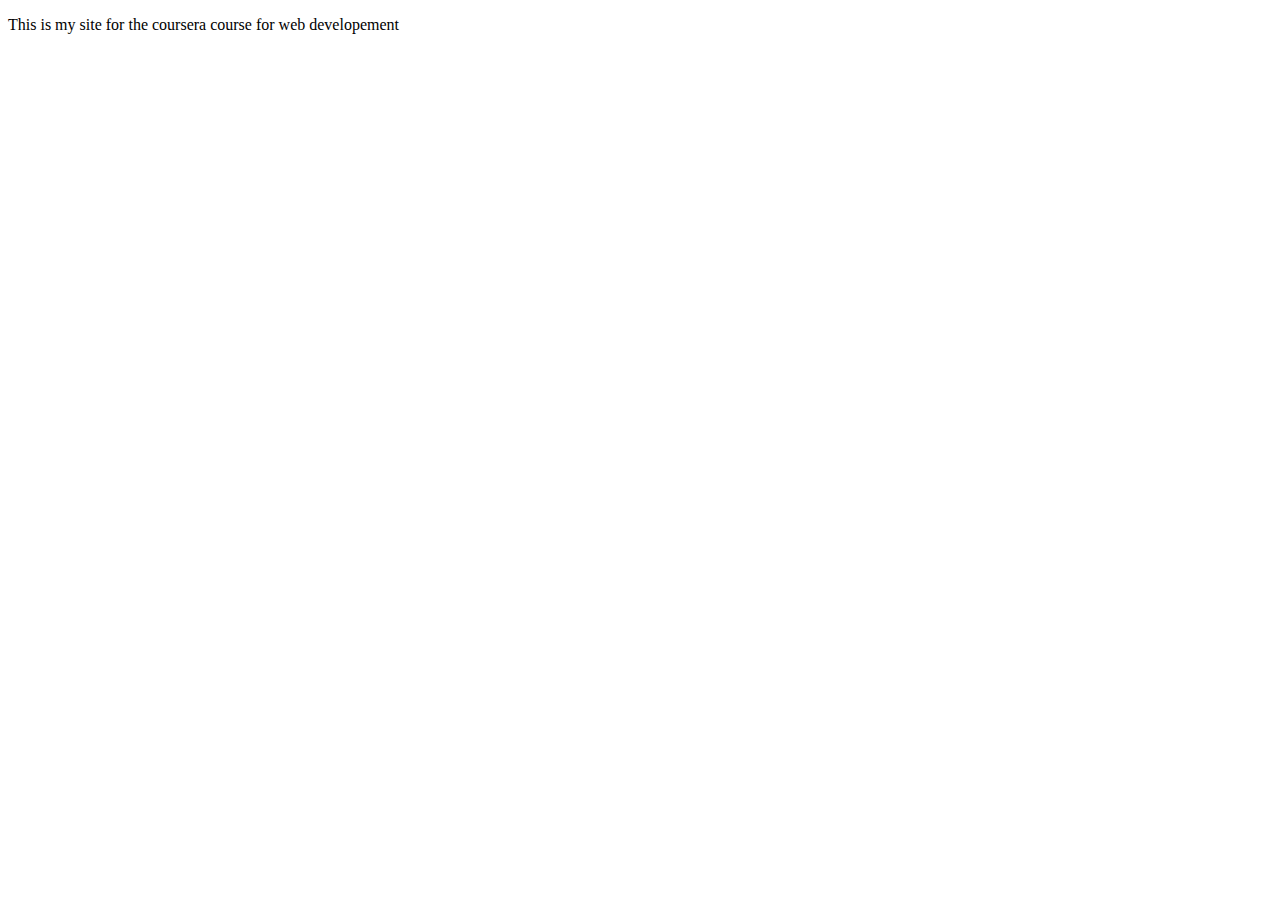
<file: Index.html>
<!DOCTYPE html>
<html lang="en">
<head>
    <meta charset="UTF-8">
    <meta name="viewport" content="width=device-width, initial-scale=1.0">
    <title>Index</title>
</head>
<body>
    <p>This is my site for the coursera course for web developement</p>
</body>
</html>
</file>
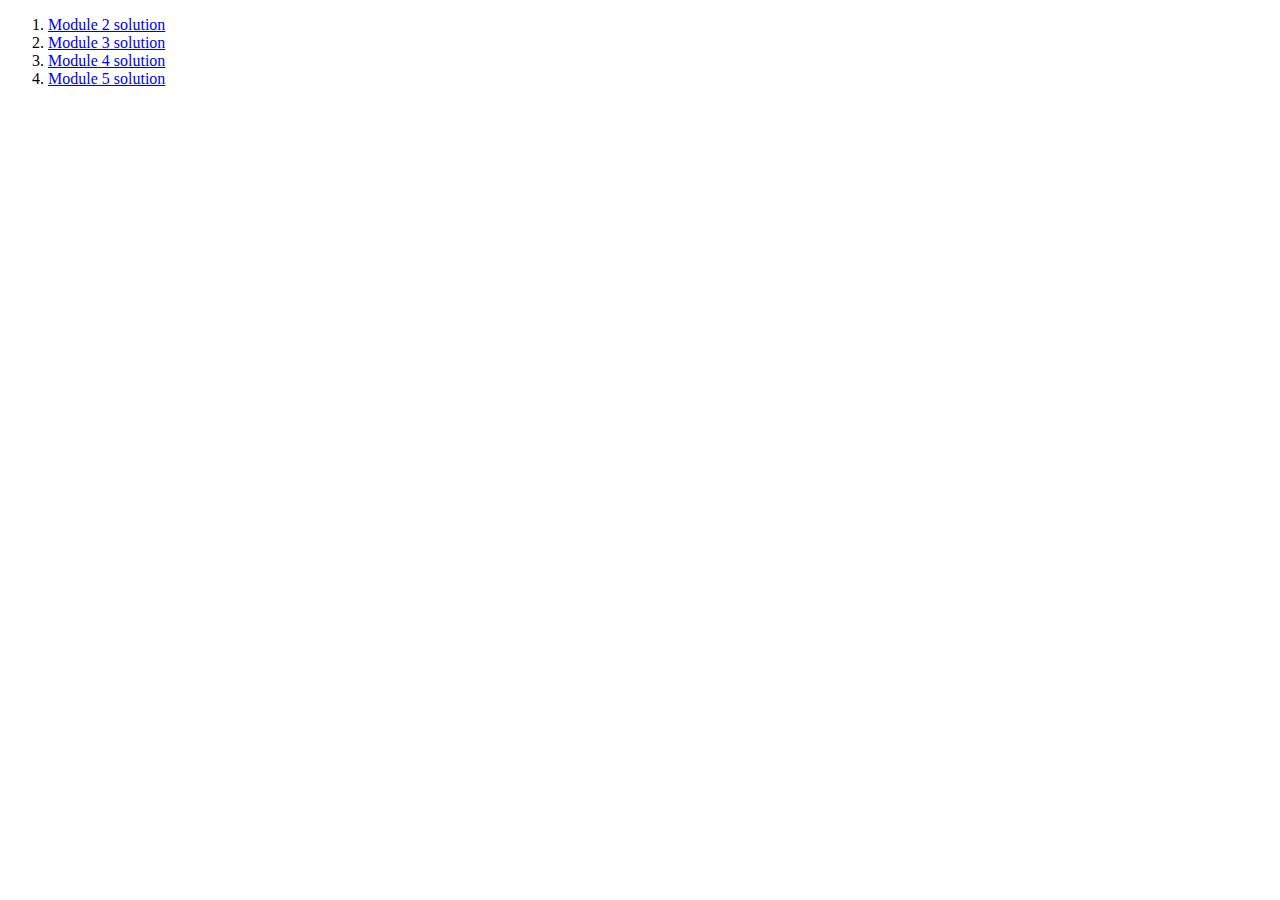
<file: index.html>
<!DOCTYPE html>
<html lang="en">
<head>
    <meta charset="UTF-8">
    <meta name="viewport" content="width=device-width, initial-scale=1.0">
    <title>index</title>
</head>
<body>
    <ol>
        <li><a href="Module2/index.html">Module 2 solution</a></li>
        <li><a href="Module3/index.html">Module 3 solution</a></li>
        <li><a href="Module4/index.html">Module 4 solution</a></li>
        <li><a href="Module5/index.html">Module 5 solution</a></li>
    </ol>
</body>
</html>
</file>
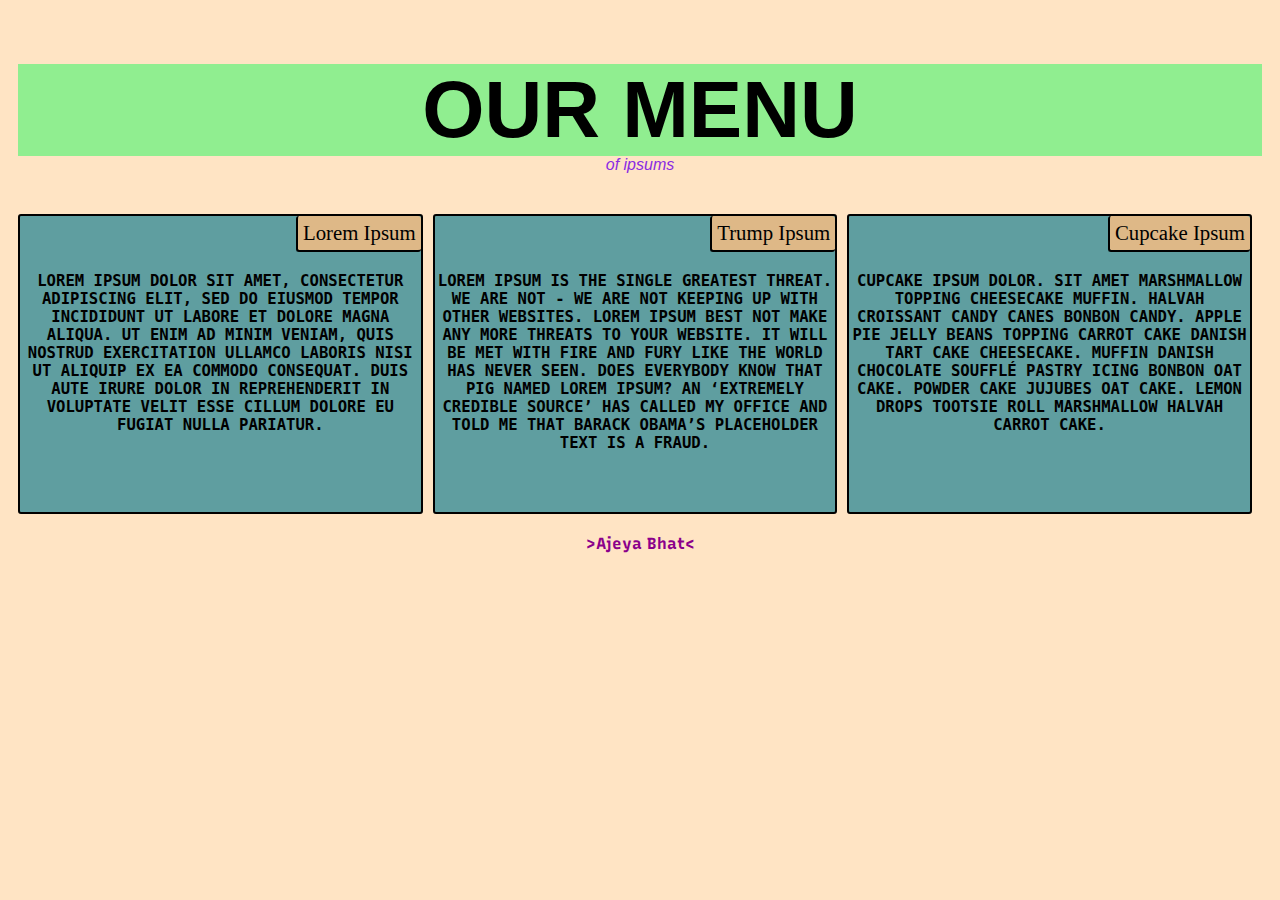
<file: Module2/index.html>
<!DOCTYPE html>
<html lang="en">
<head>
    <meta charset="UTF-8">
    <meta name="viewport" content="width=device-width, initial-scale=1.0">
    <link rel="stylesheet" href="css/StyleforModule2.css">
    <title>Module-2 Solution</title>
</head>
<body>
    <h1>OUR MENU</h1>
    <div id="tagline">of ipsums</div>
    <div class="row">
        <section class="col-lg-4 col-md-6 col-sm-12">
            <div class="part" id="part1"><p class="Floater">Lorem Ipsum</p><div class="MenuItem">Lorem ipsum dolor sit amet, consectetur adipiscing elit, sed do eiusmod tempor incididunt ut labore et dolore magna aliqua. Ut enim ad minim veniam, quis nostrud exercitation ullamco laboris nisi ut aliquip ex ea commodo consequat. Duis aute irure dolor in reprehenderit in voluptate velit esse cillum dolore eu fugiat nulla pariatur.</div></div>
        </section>
        <section class="col-lg-4 col-md-6 col-sm-12">
            <div class="part" id="part2"><p class="Floater">Trump Ipsum</p><div class="MenuItem">Lorem Ipsum is the single greatest threat. We are not - we are not keeping up with other websites. Lorem Ipsum best not make any more threats to your website. It will be met with fire and fury like the world has never seen. Does everybody know that pig named Lorem Ipsum? An ‘extremely credible source’ has called my office and told me that Barack Obama’s placeholder text is a fraud.</div></div>
        </section> 
        <section class="col-lg-4 col-md-12 col-sm-12">
            <div class="part" id="part3"><p class="Floater">Cupcake Ipsum</p><div class="MenuItem">Cupcake ipsum dolor. Sit amet marshmallow topping cheesecake muffin. Halvah croissant candy canes bonbon candy. Apple pie jelly beans topping carrot cake danish tart cake cheesecake. Muffin danish chocolate soufflé pastry icing bonbon oat cake. Powder cake jujubes oat cake. Lemon drops tootsie roll marshmallow halvah carrot cake.</div></div>
        </section>
    </div>
</body>
<footer>&gt;Ajeya Bhat&lt;</footer>
</html>
</file>
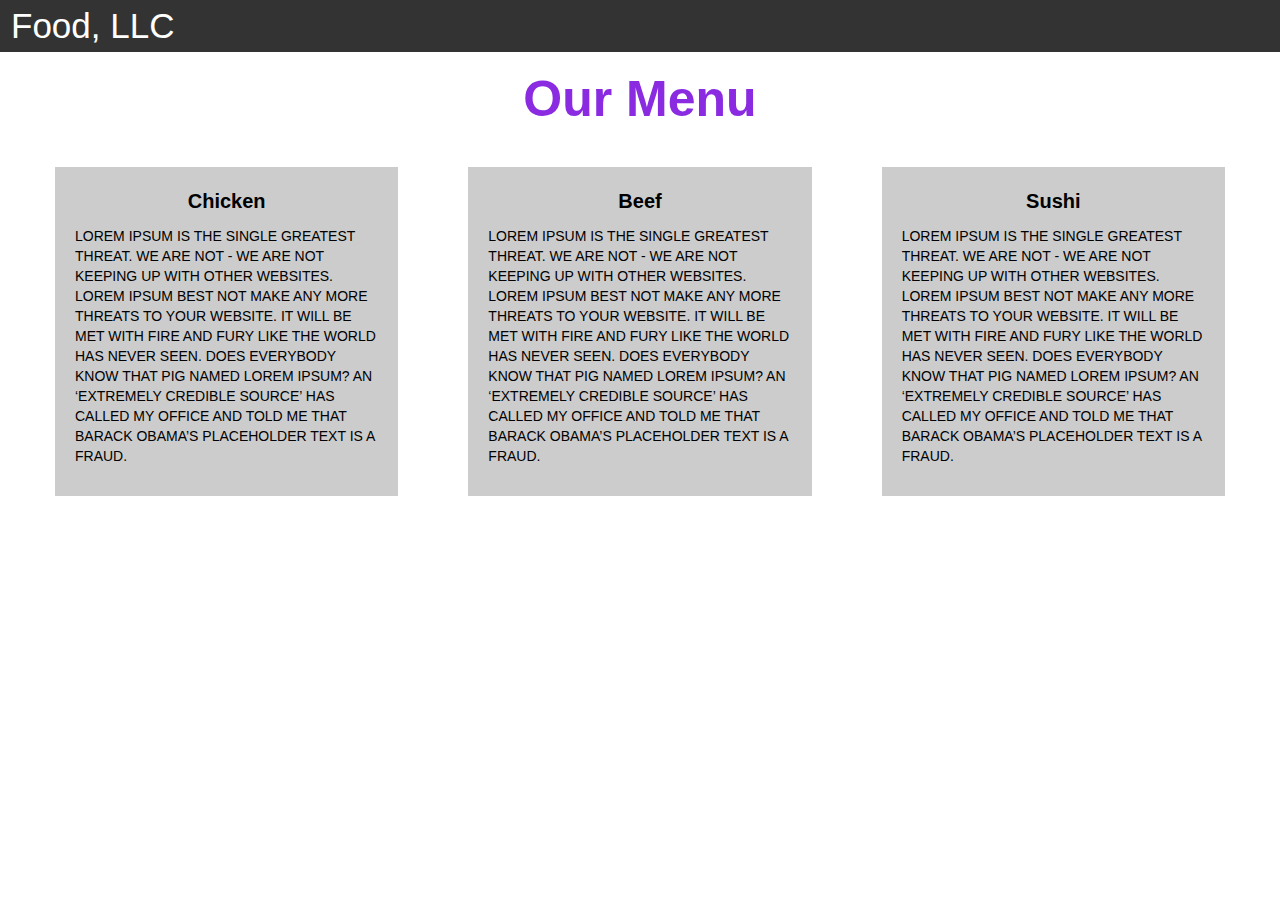
<file: Module3/index.html>
<!DOCTYPE html>
<html>
<head>

<title>Module 3</title>

  <meta name="viewport" content="width=device-width, initial-scale=1">
  <link rel="stylesheet" href="https://maxcdn.bootstrapcdn.com/bootstrap/3.3.7/css/bootstrap.min.css">
  <script src="https://ajax.googleapis.com/ajax/libs/jquery/3.3.1/jquery.min.js"></script>
  <script src="https://maxcdn.bootstrapcdn.com/bootstrap/3.3.7/js/bootstrap.min.js"></script>

</head>

<meta name="viewport" content="width=device-width, initial-scale=1">
<link rel="stylesheet" type="text/css" href="css/style.css">



<body>


<nav class="navbar" id="top">
  <div class="container-fluid">

    <div class="navbar-header">
      <button type="button" class="navbar-toggle" data-toggle="collapse" data-target="#myNavbar">
        <span class="icon-bar"></span>
        <span class="icon-bar"></span>
        <span class="icon-bar"></span> 
      </button>
      <a class="navbar-brand" href="#">Food, LLC</a>
    </div>

    <div class="collapse" id="myNavbar">
      <ul class="nav navbar-nav visible-xs">
        <li><a class="menu-item" href="#chicken">Chicken</a></li>
        <li><a class="menu-item" href="#beef">Beef</a></li> 
        <li><a class="menu-item" href="#chicken">Sushi</a></li> 
      </ul>
    </div>

  </div>
</nav>

<h1 class="main-title">Our Menu</h1>

<div class="row">

  <div class="col-lg-4 col-md-6 col-sm-12">
    <div class="content-box">
      <p class="item-name" id="chicken">Chicken</p>
      <p>LOREM IPSUM IS THE SINGLE GREATEST THREAT. WE ARE NOT - WE ARE NOT KEEPING UP WITH OTHER WEBSITES. LOREM IPSUM BEST NOT MAKE ANY MORE THREATS TO YOUR WEBSITE. IT WILL BE MET WITH FIRE AND FURY LIKE THE WORLD HAS NEVER SEEN. DOES EVERYBODY KNOW THAT PIG NAMED LOREM IPSUM? AN ‘EXTREMELY CREDIBLE SOURCE’ HAS CALLED MY OFFICE AND TOLD ME THAT BARACK OBAMA’S PLACEHOLDER TEXT IS A FRAUD.<div class="MobileShow">class end of Chicken section<a href="#top">(Back to Top)</a></div></p>
    </div>
  </div>

  <div class="col-lg-4 col-md-6 col-sm-12">
    <div class="content-box">
      <p class="item-name" id="beef">Beef</p>
      <p>LOREM IPSUM IS THE SINGLE GREATEST THREAT. WE ARE NOT - WE ARE NOT KEEPING UP WITH OTHER WEBSITES. LOREM IPSUM BEST NOT MAKE ANY MORE THREATS TO YOUR WEBSITE. IT WILL BE MET WITH FIRE AND FURY LIKE THE WORLD HAS NEVER SEEN. DOES EVERYBODY KNOW THAT PIG NAMED LOREM IPSUM? AN ‘EXTREMELY CREDIBLE SOURCE’ HAS CALLED MY OFFICE AND TOLD ME THAT BARACK OBAMA’S PLACEHOLDER TEXT IS A FRAUD.<div class="MobileShow">end of Beef section<a href="#top">(Back to Top)</a></div></p>
    </div>
  </div>


  <div class="col-lg-4 col-md-12 col-sm-12">
    <div class="content-box">
      <p class="item-name" id="sushi">Sushi</p>
      <p>LOREM IPSUM IS THE SINGLE GREATEST THREAT. WE ARE NOT - WE ARE NOT KEEPING UP WITH OTHER WEBSITES. LOREM IPSUM BEST NOT MAKE ANY MORE THREATS TO YOUR WEBSITE. IT WILL BE MET WITH FIRE AND FURY LIKE THE WORLD HAS NEVER SEEN. DOES EVERYBODY KNOW THAT PIG NAMED LOREM IPSUM? AN ‘EXTREMELY CREDIBLE SOURCE’ HAS CALLED MY OFFICE AND TOLD ME THAT BARACK OBAMA’S PLACEHOLDER TEXT IS A FRAUD.<div class="MobileShow">end of Sushi section<a href="#top">(Back to Top)</a></div></p>
    </div>
  </div>

</div>


</body>
</html>
</file>
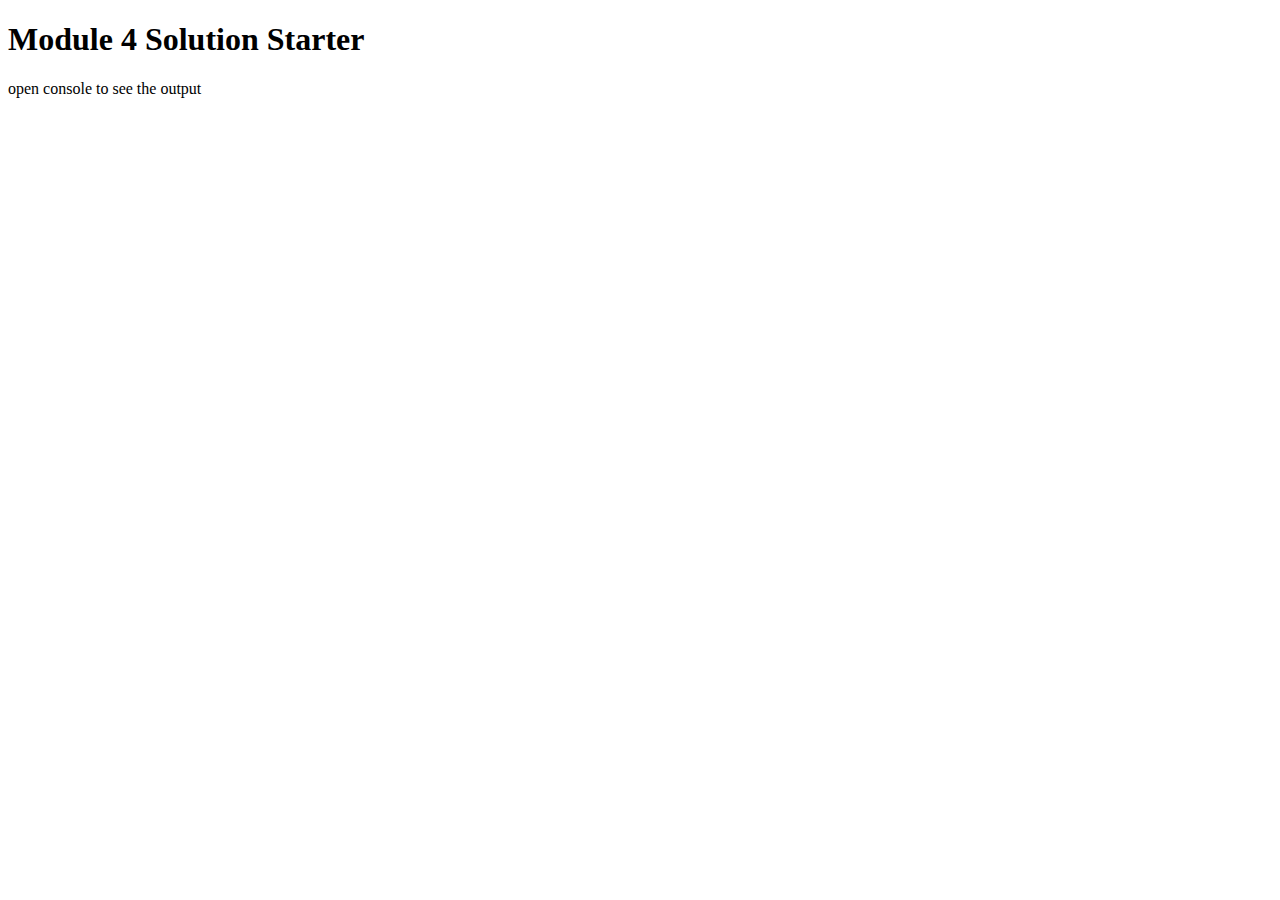
<file: Module4/index.html>
<!DOCTYPE html>
<html>
<head>
  <meta charset="utf-8">
  <title>Module 4 Solution Starter</title>
  <script src="SpeakHello.js"></script>
  <script src="SpeakGoodBye.js"></script>
  <script src="script.js"></script>
</head>
<body>
  <h1>Module 4 Solution Starter</h1>
  <p>open console to see the output</p>
</body>
</html>
</file>
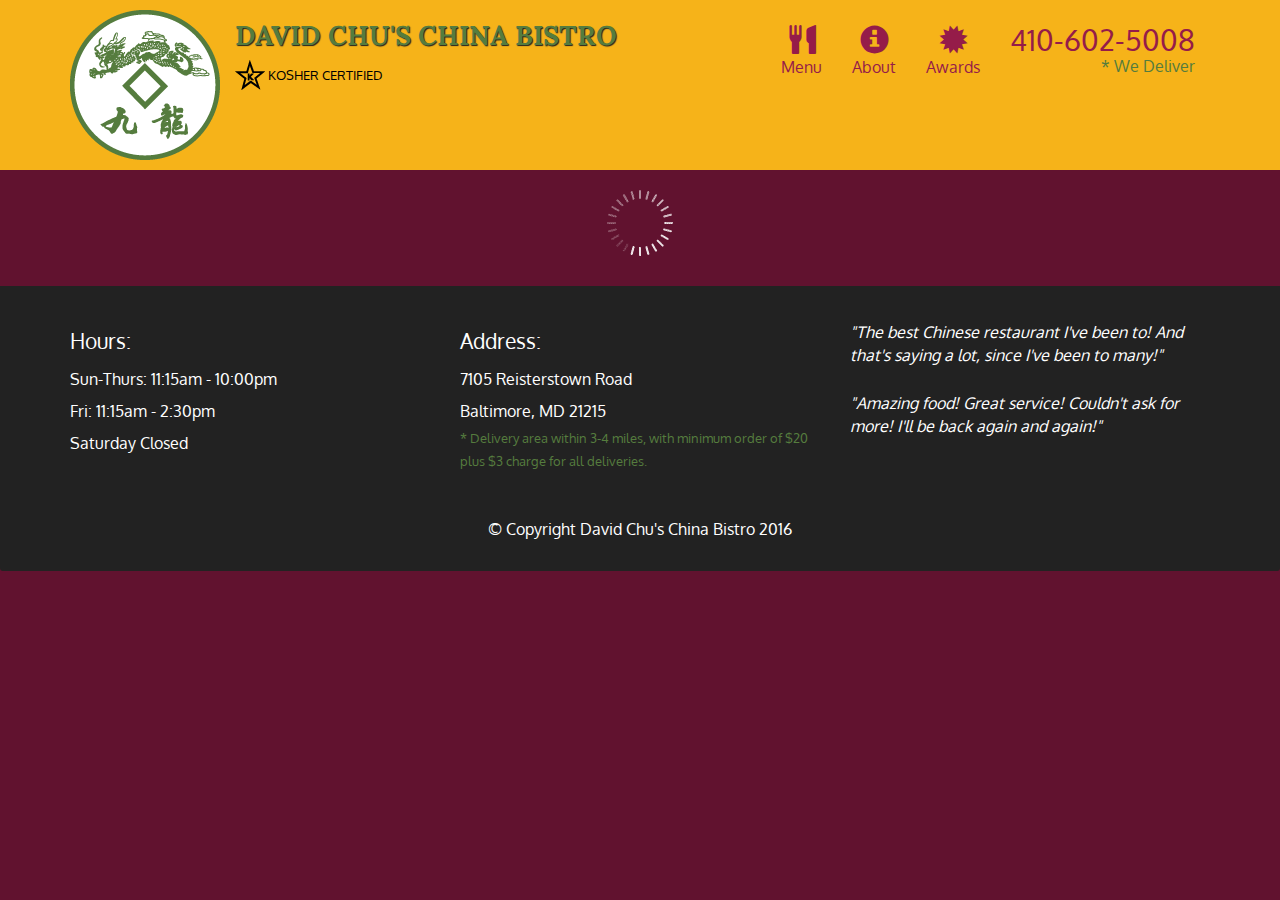
<file: Module5/index.html>
<!doctype html>
<html lang="en">
  <head>
    <meta charset="utf-8">
    <meta http-equiv="X-UA-Compatible" content="IE=edge">
    <meta name="viewport" content="width=device-width, initial-scale=1">
    <title>David Chu's China Bistro</title>
    <link rel="stylesheet" href="css/bootstrap.min.css">
    <link rel="stylesheet" href="css/styles.css">
    <link href='https://fonts.googleapis.com/css?family=Oxygen:400,300,700' rel='stylesheet' type='text/css'>
    <link href='https://fonts.googleapis.com/css?family=Lora' rel='stylesheet' type='text/css'>
  </head>
<body>
  <header>
    <nav id="header-nav" class="navbar navbar-default">
      <div class="container">
        <div class="navbar-header">
          <a href="index.html" class="pull-left visible-md visible-lg">
            <div id="logo-img" alt="Logo image"></div>
          </a>

          <div class="navbar-brand">
            <a href="index.html"><h1>David Chu's China Bistro</h1></a>
            <p>
              <img src="images/star-k-logo.png" alt="Kosher certification">
              <span>Kosher Certified</span>
            </p>
          </div>

          <button id="navbarToggle" type="button" class="navbar-toggle collapsed" data-toggle="collapse" data-target="#collapsable-nav" aria-expanded="false">
            <span class="sr-only">Toggle navigation</span>
            <span class="icon-bar"></span>
            <span class="icon-bar"></span>
            <span class="icon-bar"></span>
          </button>
        </div>
        
        <div id="collapsable-nav" class="collapse navbar-collapse">
           <ul id="nav-list" class="nav navbar-nav navbar-right">
            <li id="navHomeButton" class="visible-xs active">
              <a href="index.html">
                <span class="glyphicon glyphicon-home"></span> Home</a>
            </li>
            <li id="navMenuButton">
              <a href="#" onclick="$dc.loadMenuCategories();">
                <span class="glyphicon glyphicon-cutlery"></span><br class="hidden-xs"> Menu</a>
            </li>
            <li>
              <a href="#">
                <span class="glyphicon glyphicon-info-sign"></span><br class="hidden-xs"> About</a>
            </li>
            <li>
              <a href="#">
                <span class="glyphicon glyphicon-certificate"></span><br class="hidden-xs"> Awards</a>
            </li>
            <li id="phone" class="hidden-xs">
              <a href="tel:410-602-5008">
                <span>410-602-5008</span></a><div>* We Deliver</div>
            </li>
          </ul><!-- #nav-list -->
        </div><!-- .collapse .navbar-collapse -->
      </div><!-- .container -->
    </nav><!-- #header-nav -->
  </header>

  <div id="call-btn" class="visible-xs">
    <a class="btn" href="tel:410-602-5008">
    <span class="glyphicon glyphicon-earphone"></span>
    410-602-5008
    </a>
  </div>
  <div id="xs-deliver" class="text-center visible-xs">* We Deliver</div>

  <div id="main-content" class="container"></div>

  <footer class="panel-footer">
    <div class="container">
      <div class="row">
        <section id="hours" class="col-sm-4">
          <span>Hours:</span><br>
          Sun-Thurs: 11:15am - 10:00pm<br>
          Fri: 11:15am - 2:30pm<br>
          Saturday Closed
          <hr class="visible-xs">
        </section>
        <section id="address" class="col-sm-4">
          <span>Address:</span><br>
          7105 Reisterstown Road<br>
          Baltimore, MD 21215
          <p>* Delivery area within 3-4 miles, with minimum order of $20 plus $3 charge for all deliveries.</p>
          <hr class="visible-xs">
        </section>
        <section id="testimonials" class="col-sm-4">
          <p>"The best Chinese restaurant I've been to! And that's saying a lot, since I've been to many!"</p>
          <p>"Amazing food! Great service! Couldn't ask for more! I'll be back again and again!"</p>
        </section>
      </div>
      <div class="text-center">&copy; Copyright David Chu's China Bistro 2016</div>
    </div>
  </footer>

  <!-- jQuery (Bootstrap JS plugins depend on it) -->
  <script src="js/jquery-2.1.4.min.js"></script>
  <script src="js/bootstrap.min.js"></script>
  <script src="js/ajax-utils.js"></script>
  <script src="js/script.js"></script>
</body>
</html>
</file>
<file: Module2/css/StyleforModule2.css>
/*************Base Styles*************/
* {
    box-sizing: border-box;
}
.row{
    width: 100%;
}
html{
    margin:10px;
}
body{
    background-color:bisque;
}
#tagline{
    text-align: center;
    font-family: Arial, Helvetica, sans-serif;
    font-style: oblique;
    color: blueviolet;
    margin-bottom: 40px;
}
h1{
    font-size: 5em;
    background-color: lightgreen;
    font-family:Arial, Helvetica, sans-serif;
    text-align: center;
    margin-left: 0px;
    margin-right: 0px;
    margin-bottom: 0px;
}
.Floater{
  border-radius: 3px;
    margin-top: 0px;
    border-left: 2px solid black;
    border-bottom: 2px solid black;
    background-color: burlywood;
    float: right;
    padding:5px;
    font-size: 1.3em;
}
.MenuItem{
    text-transform: uppercase;
    font-family: monospace;
    clear: both;
    font-size: 1.2em;
    text-align: center;
    font-weight: bold;
}
.MenuItem::selection{
    background-color: coral;
}
section > div{
  border-radius: 3px;
    border: 2px solid black;
}
footer{
  text-align: center;
  color: darkmagenta;
  font-family: Recursive;
  font-weight: bold;
}

.part{
    margin-right: 10px;
    padding: 0px;
    background-color: cadetblue;
    margin-bottom: 20px;
    min-height: 300px;
}
#part1:hover{
    background-image: url(../Images/loremipsumjpeg.jpeg);
    background-size: cover;
    
}
#part2:hover{
    background-image: url(../Images/TrumpIpsumjpeg.jpg);
    background-size: cover;
    
}
#part3:hover{
    background-image: url(../Images/CupckaeIpsumjpeg.jpg);
    background-size: cover;
    
}

/********** Large devices only **********/
@media (min-width: 992px) {
    .col-lg-1, .col-lg-2, .col-lg-3, .col-lg-4, .col-lg-5, .col-lg-6, .col-lg-7, .col-lg-8, .col-lg-9, .col-lg-10, .col-lg-11, .col-lg-12 {
      float: left;
    }
    .col-lg-1 {
      width: 8.33%;
    }
    .col-lg-2 {
      width: 16.66%;
    }
    .col-lg-3 {
      width: 25%;
    }
    .col-lg-4 {
      width: 33.33%;
    }
    .col-lg-5 {
      width: 41.66%;
    }
    .col-lg-6 {
      width: 50%;
    }
    .col-lg-7 {
      width: 58.33%;
    }
    .col-lg-8 {
      width: 66.66%;
    }
    .col-lg-9 {
      width: 74.99%;
    }
    .col-lg-10 {
      width: 83.33%;
    }
    .col-lg-11 {
      width: 91.66%;
    }
    .col-lg-12 {
      width: 100%;
    }
  }
  
  /********** Medium devices only **********/
@media (min-width: 768px) and (max-width: 991px) {
    .col-md-1, .col-md-2, .col-md-3, .col-md-4, .col-md-5, .col-md-6, .col-md-7, .col-md-8, .col-md-9, .col-md-10, .col-md-11, .col-md-12 {
      float: left;
    }
    .col-md-1 {
      width: 8.33%;
    }
    .col-md-2 {
      width: 16.66%;
    }
    .col-md-3 {
      width: 25%;
    }
    .col-md-4 {
      width: 33.33%;
    }
    .col-md-5 {
      width: 41.66%;
    }
    .col-md-6 {
      width: 50%;
    }
    .col-md-7 {
      width: 58.33%;
    }
    .col-md-8 {
      width: 66.66%;
    }
    .col-md-9 {
      width: 74.99%;
    }
    .col-md-10 {
      width: 83.33%;
    }
    .col-md-11 {
      width: 91.66%;
    }
    .col-md-12 {
      width: 100%;
    }
  }
  /********** Small devices only **********/
@media (max-width: 767px) {
    .col-sm-1, .col-sm-2, .col-sm-3, .col-sm-4, .col-sm-5, .col-sm-6, .col-sm-7, .col-sm-8, .col-sm-9, .col-sm-10, .col-sm-11, .col-sm-12 {
      float: left;
    }
    .col-sm-1 {
      width: 8.33%;
    }
    .col-sm-2 {
      width: 16.66%;
    }
    .col-sm-3 {
      width: 25%;
    }
    .col-sm-4 {
      width: 33.33%;
    }
    .col-sm-5 {
      width: 41.66%;
    }
    .col-sm-6 {
      width: 50%;
    }
    .col-sm-7 {
      width: 58.33%;
    }
    .col-sm-8 {
      width: 66.66%;
    }
    .col-sm-9 {
      width: 74.99%;
    }
    .col-sm-10 {
      width: 83.33%;
    }
    .col-sm-11 {
      width: 91.66%;
    }
    .col-sm-12 {
      width: 100%;
    }
  }
@font-face{
  font-family: Recursive;
  src: url(../Fonts/Recursive/Recursive-VariableFont_CASL\,CRSV\,MONO\,slnt\,wght.ttf);
}
</file>
<file: Module3/css/style.css>
.container-fluid{
	margin: 0;
	padding: 0;
}

.navbar{
	border-radius: 0px;
	background-color: rgba(0,0,0,0.8);
}

.navbar-brand{
  font-size: 35px;
  color: white;
  padding-left: 25px;
}

.navbar-brand:hover{
	color: white;
}

.nav{
	margin: 0;
	padding: 0;
}

.navbar-nav{
  font-size: 25px;
  text-align: center;
  margin: 0;
  padding: 0;
}

.navbar-toggle{
	border: 2px solid white;
	margin-right: 25px;
}

.icon-bar{
	background-color: white;
}


.main-title{
  margin-bottom: 15px;
  text-align: center;
  color: blueviolet;
  font-size: 50px;
  font-family: "Comic Sans MS", cursive, sans-serif;
  font-weight: bold;
}

li{
	box-sizing: border-box;
	width: 100%;
}

.menu-item{
	padding: 0;
	margin: 0;
	width: 100%;
	background-color: white;
	border-bottom: 1px solid black;
	color: black;
	display: block;
}

.menu-item:hover{
	background-color: rgba(0,0,0,0.9);
	color: rgba(0,0,0,0.4);
}



.row{
	margin: 20px;
}

.content-box{
	margin: 20px;
	width: auto;
	height: auto;
	color: black;
	background-color: rgba(0,0,0,0.2);
	font-family: "Comic Sans MS", cursive, sans-serif;
	padding: 20px;
}

.item-name{
	text-align: center;
	font-size: 20px;
	font-weight: bold;
}
.MobileShow 
{
    display: none;
}
  /* Smartphone Portrait and Landscape */
  @media(max-width:767px)
  { 
      .MobileShow {display: inline;}
  }
</file>
<file: Module5/css/styles.css>
body {
  font-size: 16px;
  color: #fff;
  background-color: #61122f;
  font-family: 'Oxygen', sans-serif;
}

/** HEADER **/
#header-nav {
  background-color: #f6b319;
  border-radius: 0;
  border: 0;
}

#logo-img {
  background: url('../images/restaurant-logo_large.png') no-repeat;
  width: 150px;
  height: 150px;
  margin: 10px 15px 10px 0;
}

.navbar-brand {
  padding-top: 25px;
}
.navbar-brand h1 { /* Restaurant name */
  font-family: 'Lora', serif;
  color: #557c3e;
  font-size: 1.5em;
  text-transform: uppercase;
  font-weight: bold;
  text-shadow: 1px 1px 1px #222;
  margin-top: 0;
  margin-bottom: 0;
  line-height: .75;
}
.navbar-brand a:hover, .navbar-brand a:focus {
  text-decoration: none;
}
.navbar-brand p { /* Kosher cert */
  color: #000;
  text-transform: uppercase;
  font-size: .7em;
  margin-top: 15px;
}
.navbar-brand p span { /* Star-K */
  vertical-align: middle;
}

#nav-list {
  margin-top: 10px;
}
#nav-list a {
  color: #951C49;
  text-align: center;
}
#nav-list a:hover {
  background: #E7E7E7;
}
#nav-list a span {
  font-size: 1.8em;
}

#phone {
  margin-top: 5px;
}
#phone a { /* Phone number */
  text-align: right;
  padding-bottom: 0;
}
#phone div { /* We Deliver */
  color: #557c3e;
  text-align: right;
  padding-right: 15px;
}

.navbar-header button.navbar-toggle, .navbar-header .icon-bar {
  border: 1px solid #61122f;
}
.navbar-header button.navbar-toggle {
  clear: both;
  margin-top: -30px;
}
/* END HEADER */

/* FOOTER */
.panel-footer {
  margin-top: 30px;
  padding-top: 35px;
  padding-bottom: 30px;
  background-color: #222;
  border-top: 0;
}
.panel-footer div.row {
  margin-bottom: 35px;
}
#hours, #address {
  line-height: 2;
}
#hours > span, #address > span {
  font-size: 1.3em;
}
#address p {
  color: #557c3e;
  font-size: .8em;
  line-height: 1.8;
}
#testimonials {
  font-style: italic;
}
#testimonials p:nth-child(2) {
  margin-top: 25px;
}
/* END FOOTER */



/* HOME PAGE */
.container .jumbotron {
  box-shadow: 0 0 50px #3F0C1F;
  border: 2px solid #3F0C1F;
}

#menu-tile, #specials-tile, #map-tile {
  height: 250px;
  width: 100%;
  margin-bottom: 15px;
  position: relative;
  border: 2px solid #3F0C1F;
  overflow: hidden;
}
#menu-tile:hover, #specials-tile:hover, #map-tile:hover {
  box-shadow: 0 1px 5px 1px #cccccc;
}
#menu-tile {
  background: url('../images/menu-tile.jpg') no-repeat;
  background-position: center;
}
#specials-tile {
  background: url('../images/specials-tile.jpg') no-repeat;
  background-position: center;
}
#menu-tile span, #specials-tile span, #map-tile span {
  position: absolute;
  bottom: 0;
  right: 0;
  width: 100%;
  text-align: center;
  font-size: 1.6em;
  text-transform: uppercase;
  background-color: #000;
  color: #fff;
  opacity: .8;
}
/* END HOME PAGE */

/* MENU CATEGORIES PAGE */
.category-tile { 
  position: relative;
  border: 2px solid #3F0C1F;
  overflow: hidden;
  width: 200px;
  height: 200px;
  margin: 0 auto 15px;
}
.category-tile span {
  position: absolute;
  bottom: 0;
  right: 0;
  width: 100%;
  text-align: center;
  font-size: 1.2em;
  text-transform: uppercase;
  background-color: #000;
  color: #fff;
  opacity: .8;
}
.category-tile:hover {
  box-shadow: 0 1px 5px 1px #cccccc;
}

#menu-categories-title + div {
  margin-bottom: 50px;
}
/* END MENU CATEGORIES PAGE */

/* SINGLE CATEGORY PAGE */
.menu-item-tile {
  margin-bottom: 25px;
}
.menu-item-tile hr {
  width: 80%;
}
.menu-item-tile .menu-item-price {
  font-size: 1.1em;
  text-align: right;
  margin-top: -15px;
  margin-right: -15px;
}
.menu-item-tile .menu-item-price span {
  font-size: .6em;
}
.menu-item-photo {
  position: relative;
  border: 2px solid #3F0C1F; 
  overflow: hidden;
  padding: 0;
  margin-right: -15px;
  margin-left: auto;
  margin-bottom: 20px;
  max-width: 250px;
}
.menu-item-photo div {
  position: absolute;
  bottom: 0;
  right: 0;
  width: 80px;
  background-color: #557c3e;
  text-align: center;
}
.menu-item-description {
  padding-right: 30px;
}
h3.menu-item-title {
  margin: 0 0 10px;
}
.menu-item-details {
  font-size: .9em;
  font-style: italic;
}
/* END SINGLE CATEGORY PAGE */


/********** Large devices only **********/
@media (min-width: 1200px) {
  .container .jumbotron {
    background: url('../images/jumbotron_1200.jpg') no-repeat;
    height: 675px;
  }
}

/********** Medium devices only **********/
@media (min-width: 992px) and (max-width: 1199px) {
  /* Header */
  #logo-img {
    background: url('../images/restaurant-logo_medium.png') no-repeat;
    width: 100px;
    height: 100px;
    margin: 5px 5px 5px 0;
  }
  /* End Header */

  /* Home Page */
  .container .jumbotron {
    background: url('../images/jumbotron_992.jpg') no-repeat;
    height: 558px;
  }
  /* End Home Page */
}

/********** Small devices only **********/
@media (min-width: 768px) and (max-width: 991px) {
  /* Home Page */
  .container .jumbotron {
    background: url('../images/jumbotron_768.jpg') no-repeat;
    height: 432px;
  }
  /* End Home Page */
}

/********** Extra small devices only **********/
@media (max-width: 767px) {
  /* Header */
  .navbar-brand {
    padding-top: 10px;
    height: 80px;
  }
  .navbar-brand h1 { /* Restaurant name */
    padding-top: 10px;
    font-size: 5vw; /* 1vw = 1% of viewport width */
  }
  .navbar-brand p { /* Kosher cert */
    font-size: .6em;
    margin-top: 12px;
  }
  .navbar-brand p img { /* Star-K */
    height: 20px;
  }

  #collapsable-nav a { /* Collapsed nav menu text */
    font-size: 1.2em;
  }
  #collapsable-nav a span { /* Collapsed nav menu glyph */
    font-size: 1em;
    margin-right: 5px;
  }

  #call-btn > a {
    font-size: 1.5em;
    display: block;
    margin: 0 20px;
    padding: 10px;
    border: 2px solid #fff;
    background-color: #f6b319;
    color: #951c49;
  }
  #xs-deliver {
    margin-top: 5px;
    font-size: .7em;
    letter-spacing: .1em;
    text-transform: uppercase;
  }
  /* End Header */

  /* Footer */
  .panel-footer section {
    margin-bottom: 30px;
    text-align: center;
  }
  .panel-footer section:nth-child(3) {
    margin-bottom: 0; /* margin already exists on the whole row */
  }
  .panel-footer section hr {
    width: 50%;
  }
  /* End Footer */

  /* Home Page */
  .container .jumbotron {
    margin-top: 30px;
    padding: 0;
  }
  #menu-tile, #specials-tile {
    width: 360px;
    margin: 0 auto 15px;
  }

  .menu-item-photo {
    margin-right: auto;
  }
  .menu-item-tile .menu-item-price {
    text-align: center;
  }
  .menu-item-description {
    text-align: center;;
  }
}


/********** Super extra small devices Only :-) (e.g., iPhone 4) **********/
@media (max-width: 479px) {
  /* Header */
  .navbar-brand h1 { /* Restaurant name */
    padding-top: 5px;
    font-size: 6vw;
  }
  /* End Header */
  
  /* Home page */
  #menu-tile, #specials-tile {
    width: 280px;
    margin: 0 auto 15px;
  }

  .col-xxs-12 {
    position: relative;
    min-height: 1px;
    padding-right: 15px;
    padding-left: 15px;
    float: left;
    width: 100%;
  }
}
</file>
